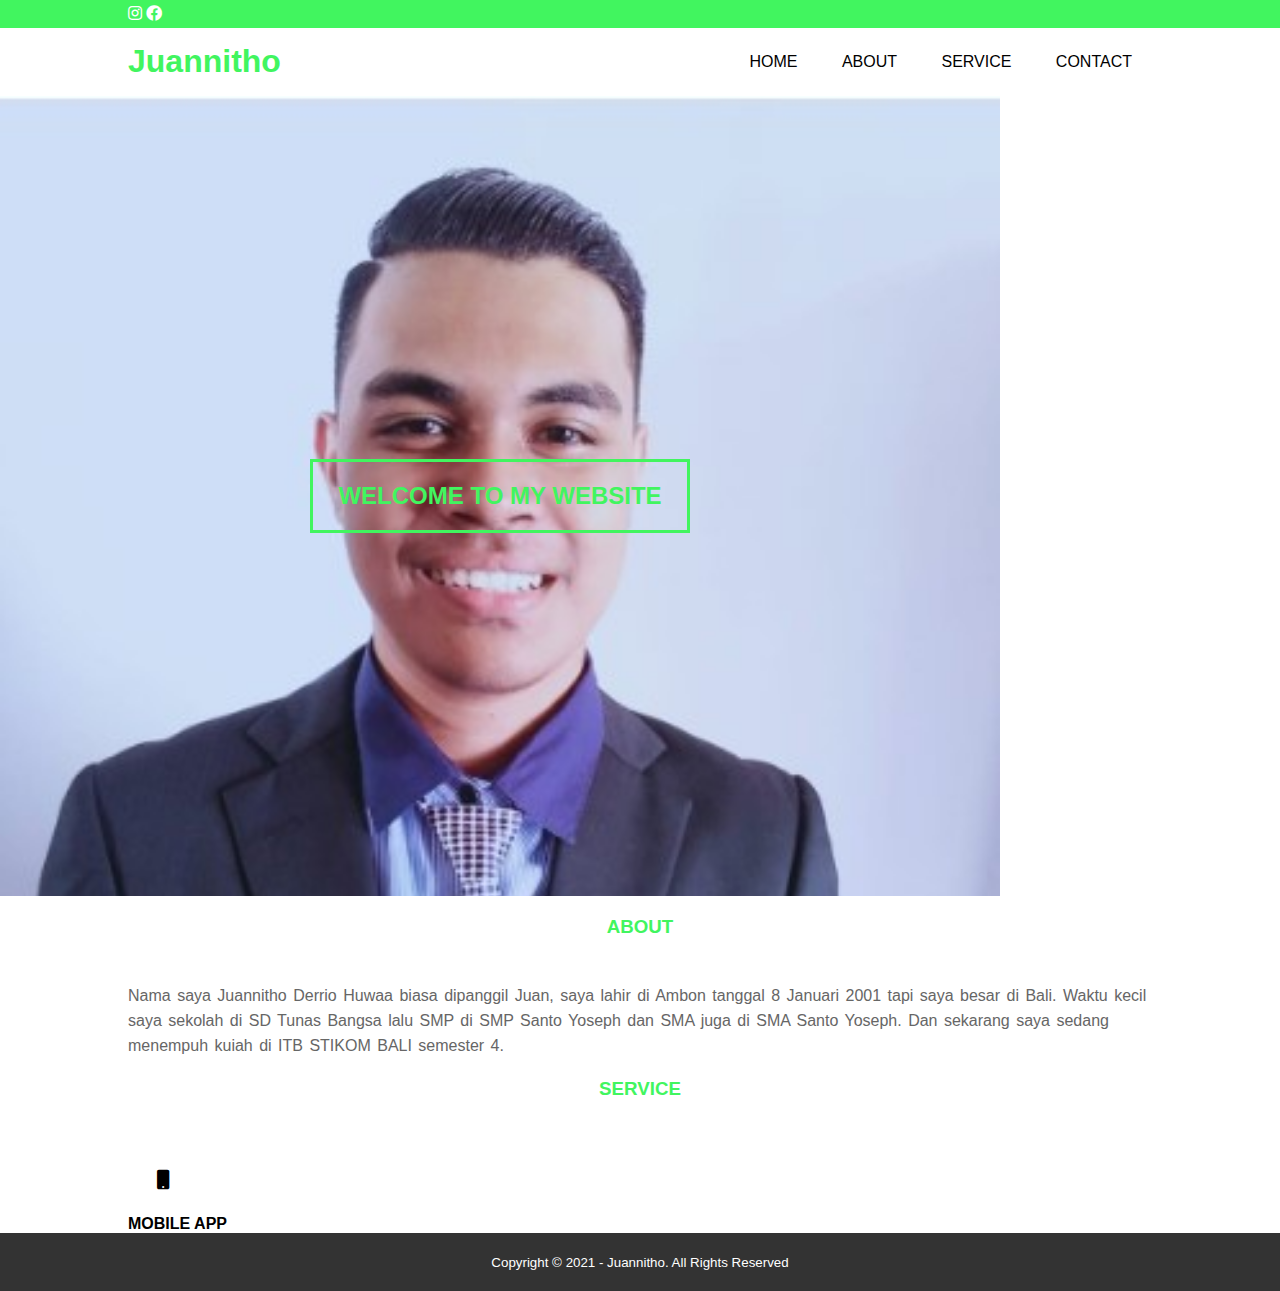
<file: index.html>
<!DOCTYPE html>
<html>
<head>
	<meta charset="utf-8">
	<meta name="viewport" content="width=device-width, initial-scale=1">
	<title>Juannitho Derrio</title>
	<link rel="stylesheet" type="text/css" href="style.css">
	<link rel="stylesheet" type="text/css" href="https://cdnjs.cloudflare.com/ajax/libs/font-awesome/5.15.3/css/all.min.css">
</head>
<body>
	   <!-- loader -->
		<div class="bg-loader">
			<div class="loader"></div>
		</div>
		<!-- header -->
		<div class="medsos">
			<div class="container">
				<ul>
					<li><a href="#"><i class="fab fa-instagram"></i></a></li>
					<li><a href="#"><i class="fab fa-facebook"></i></a></li>
				</ul>
			</div>
		</div>
		<header>
			<div class="container">
				<h1><a href="">Juannitho</a></h1>
				<ul>
					<li><a href="index.html">HOME</a></li>
					<li><a href="about.html">ABOUT</a></li>
					<li><a href="service.html">SERVICE</a></li>
					<li><a href="contact.html">CONTACT</a></li>
				</ul>
			</div>
		</header>

		<!-- banner -->
		<section class="banner">
			<h2>WELCOME TO MY WEBSITE</h2>
		</section>

		<!-- about -->
		<section class="about">
			<div class="container">
				<h3>ABOUT</h3>
				<p>Nama saya Juannitho Derrio Huwaa biasa dipanggil Juan, saya lahir di Ambon tanggal 8 Januari 2001 tapi saya besar di Bali. Waktu kecil saya sekolah di SD Tunas Bangsa lalu SMP di SMP Santo Yoseph dan SMA juga di SMA Santo Yoseph. Dan sekarang saya sedang menempuh kuiah di ITB STIKOM BALI semester 4. </p>
			</div>
		</section>

		<!-- service -->
		<section class="service">
			<div class="container">
				<h3>SERVICE</h3>
				<div class="col-1">
					<div class="icon"><i class="fas fa-mobile"></i></div>
					<h4>MOBILE APP</h4>
			 </div>
			  </div>
		</section>

		<!-- footer -->
		<footer>
			<div class="container">
				<small>Copyright &copy; 2021 - Juannitho. All Rights Reserved</small>
			</div>
		</footer>

</body>
</html>
</file>
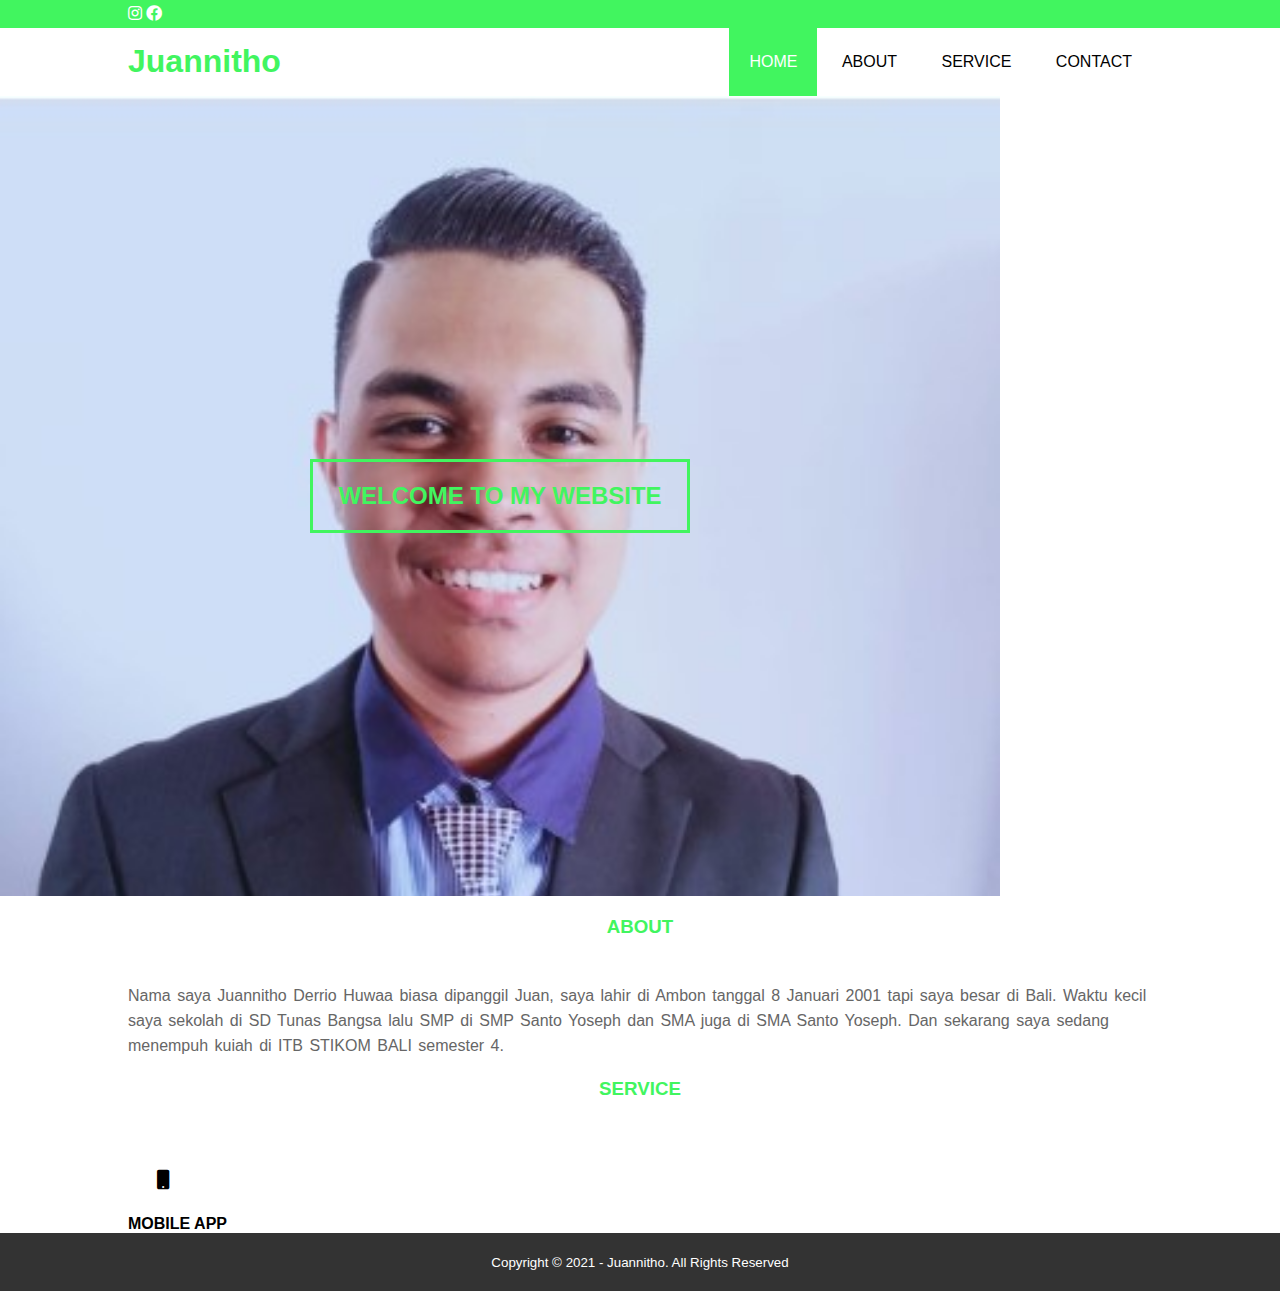
<file: company-profile/index.html>
<!DOCTYPE html>
<html>
<head>
	<meta charset="utf-8">
	<meta name="viewport" content="width=device-width, initial-scale=1">
	<title>Juannitho Derrio</title>
	<link rel="stylesheet" type="text/css" href="css/style.css">
	<link rel="stylesheet" type="text/css" href="https://cdnjs.cloudflare.com/ajax/libs/font-awesome/5.15.3/css/all.min.css">
</head>
<body>
	   <!-- loader -->
		<div class="bg-loader">
			<div class="loader"></div>
		</div>
		<!-- header -->
		<div class="medsos">
			<div class="container">
				<ul>
					<li><a href="#"><i class="fab fa-instagram"></i></a></li>
					<li><a href="#"><i class="fab fa-facebook"></i></a></li>
				</ul>
			</div>
		</div>
		<header>
			<div class="container">
				<h1><a href="">Juannitho</a></h1>
				<ul>
					<li class="active"><a href="index.html">HOME</a></li>
					<li><a href="about.html">ABOUT</a></li>
					<li><a href="service.html">SERVICE</a></li>
					<li><a href="contact.html">CONTACT</a></li>
				</ul>
			</div>
		</header>

		<!-- banner -->
		<section class="banner">
			<h2>WELCOME TO MY WEBSITE</h2>
		</section>

		<!-- about -->
		<section class="about">
			<div class="container">
				<h3>ABOUT</h3>
				<p>Nama saya Juannitho Derrio Huwaa biasa dipanggil Juan, saya lahir di Ambon tanggal 8 Januari 2001 tapi saya besar di Bali. Waktu kecil saya sekolah di SD Tunas Bangsa lalu SMP di SMP Santo Yoseph dan SMA juga di SMA Santo Yoseph. Dan sekarang saya sedang menempuh kuiah di ITB STIKOM BALI semester 4. </p>
			</div>
		</section>

		<!-- service -->
		<section class="service">
			<div class="container">
				<h3>SERVICE</h3>
				<div class="col-1">
					<div class="icon"><i class="fas fa-mobile"></i></div>
					<h4>MOBILE APP</h4>
			 </div>
			  </div>
		</section>

		<!-- footer -->
		<footer>
			<div class="container">
				<small>Copyright &copy; 2021 - Juannitho. All Rights Reserved</small>
			</div>
		</footer>

</body>
</html>
</file>
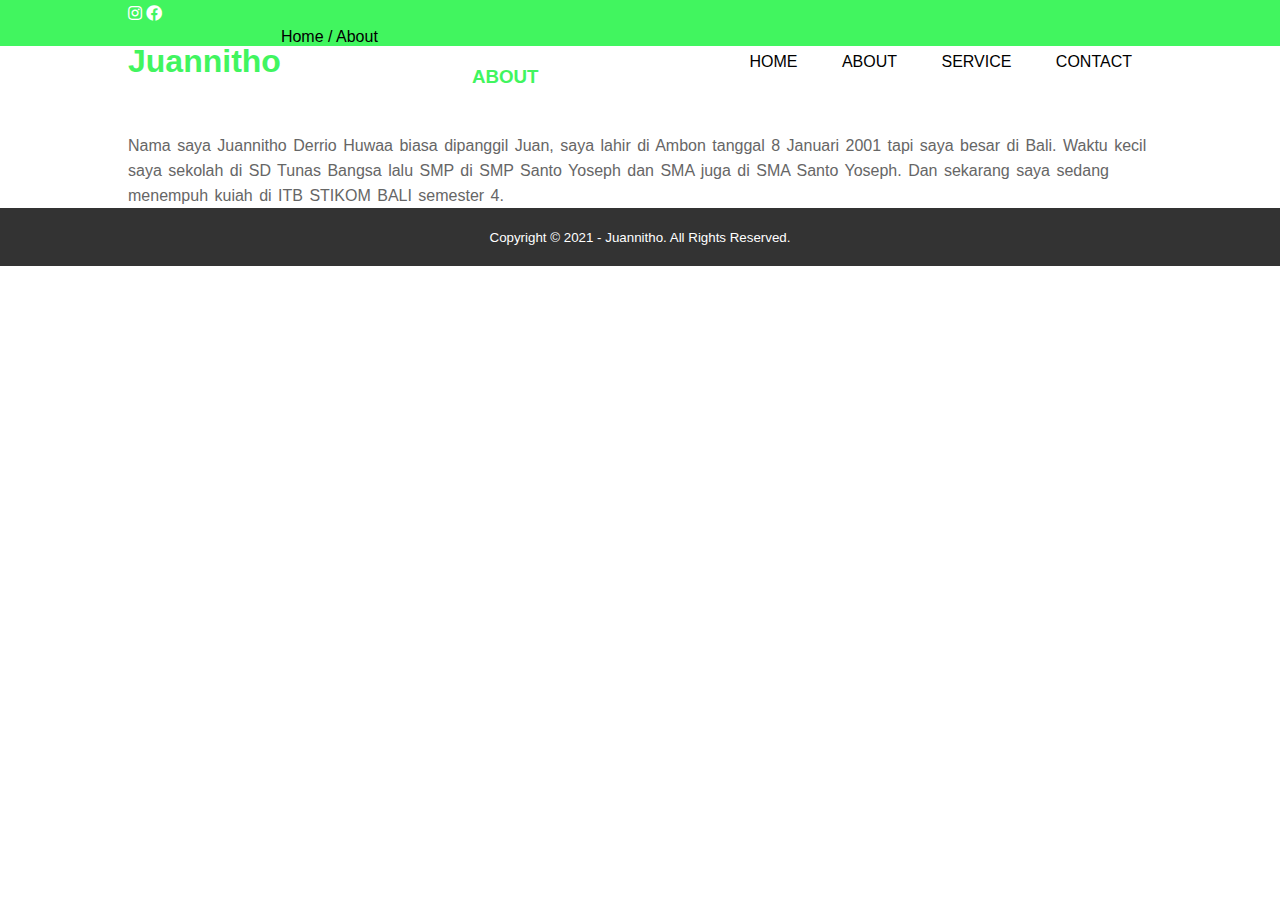
<file: about.html>
<!DOCTYPE html>
<html>
<head>
	<meta charset="utf-8">
	<meta name="viewport" content="width=device-width, initial-scale=1">
	<title>Juannitho Derrio</title>
	<link rel="stylesheet" type="text/css" href="style.css">
	<link rel="stylesheet" type="text/css" href="https://cdnjs.cloudflare.com/ajax/libs/font-awesome/5.15.3/css/all.min.css">
</head>
<body>
	   <!-- loader -->
		<div class="bg-loader">
			<div class="loader"></div>
		</div>
		<!-- header -->
		<div class="medsos">
			<div class="container">
				<ul>
					<li><a href="#"><i class="fab fa-instagram"></i></a></li>
					<li><a href="#"><i class="fab fa-facebook"></i></a></li>
				</ul>
			</div>
		</div>
		<header>
			<div class="container">
				<h1><a href="">Juannitho</a></h1>
				<ul>
					<li><a href="index.html">HOME</a></li>
					<li><a href="about.html">ABOUT</a></li>
					<li><a href="service.html">SERVICE</a></li>
					<li><a href="contact.html">CONTACT</a></li>
				</ul>
			</div>
		</header>

		<!-- label -->
		<section class="label">
			<div class="container">
				<p>Home / About</p>
			</div>
		</section>







        <!-- about -->
		<section class="about">
			<div class="container">
				<h3>ABOUT</h3>
				<p>Nama saya Juannitho Derrio Huwaa biasa dipanggil Juan, saya lahir di Ambon tanggal 8 Januari 2001 tapi saya besar di Bali. Waktu kecil saya sekolah di SD Tunas Bangsa lalu SMP di SMP Santo Yoseph dan SMA juga di SMA Santo Yoseph. Dan sekarang saya sedang menempuh kuiah di ITB STIKOM BALI semester 4. </p>
			</div>
		</section>



		<!-- footer -->
		<footer>
			<div class="container">
				<small>Copyright &copy; 2021 - Juannitho. All Rights Reserved.</small>
			</div>
		</footer>

</body>
</html>
</file>
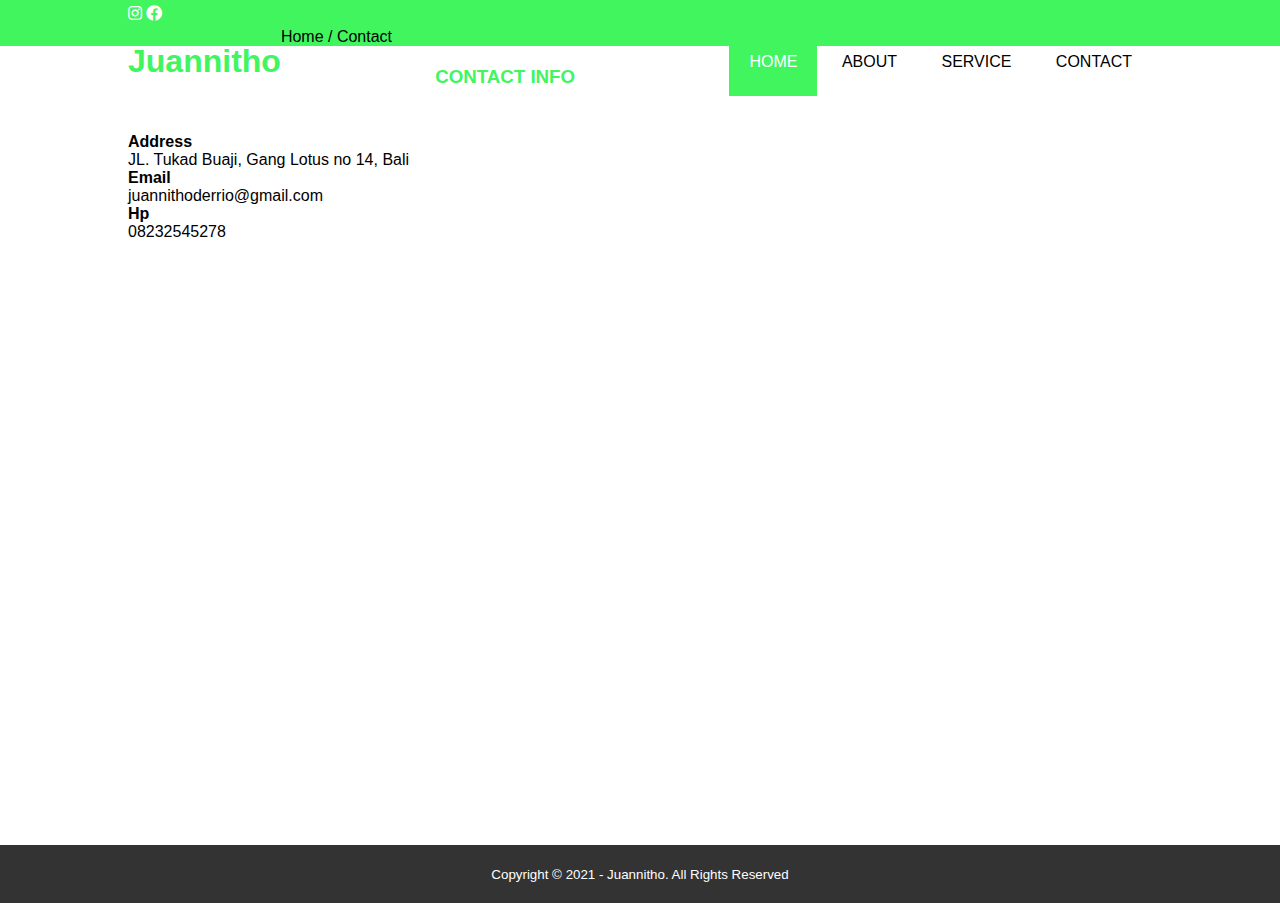
<file: contact.html>
<!DOCTYPE html>
<html>
<head>
	<meta charset="utf-8">
	<meta name="viewport" content="width=device-width, initial-scale=1">
	<title>Juannitho Derrio</title>
	<link rel="stylesheet" type="text/css" href="style.css">
	<link rel="stylesheet" type="text/css" href="https://cdnjs.cloudflare.com/ajax/libs/font-awesome/5.15.3/css/all.min.css">
</head>
<body>
	   <!-- loader -->
		<div class="bg-loader">
			<div class="loader"></div>
		</div>
		<!-- header -->
		<div class="medsos">
			<div class="container">
				<ul>
					<li><a href="#"><i class="fab fa-instagram"></i></a></li>
					<li><a href="#"><i class="fab fa-facebook"></i></a></li>
				</ul>
			</div>
		</div>
		<header>
			<div class="container">
				<h1><a href="">Juannitho</a></h1>
				<ul>
					<li class="active"><a href="index.html">HOME</a></li>
					<li><a href="about.html">ABOUT</a></li>
					<li><a href="service.html">SERVICE</a></li>
					<li><a href="contact.html">CONTACT</a></li>
				</ul>
			</div>
		</header>

		<!-- label -->
		<section class="label">
			<div class="container">
				<p>Home / Contact</p>
			</div>
		</section>

		<!-- contact -->
		<section class="contact">
			<div class="container">
				<h3>CONTACT INFO</h3>
				<div class="col-3">
					<h4>Address</h4>
					<p>JL. Tukad Buaji, Gang Lotus no 14, Bali</p>
				</div>
				<div class="col-3">
					<h4>Email</h4>
					<p>juannithoderrio@gmail.com</p>
				</div>
				<div class="col-3">
					<h4>Hp</h4>
					<p>08232545278</p>
				</div>
			 </div>
			 <iframe src="https://www.google.com/maps/embed?pb=!1m18!1m12!1m3!1d3944.066096371041!2d115.2174081142903!3d-8.685264793759782!2m3!1f0!2f0!3f0!3m2!1i1024!2i768!4f13.1!3m3!1m2!1s0x2dd240e3f5b40d29%3A0xbff0cf1e2c65db89!2sGg.%20Lotus%20No.14%2C%20Sesetan%2C%20Kec.%20Denpasar%20Sel.%2C%20Kota%20Denpasar%2C%20Bali%2080225!5e0!3m2!1sid!2sid!4v1622639084692!5m2!1sid!2sid" width="900" height="600" style="border:0;" allowfullscreen="" loading="lazy"></iframe>
			  </div>
		</section>

		<!-- footer -->
		<footer>
			<div class="container">
				<small>Copyright &copy; 2021 - Juannitho. All Rights Reserved</small>
			</div>
		</footer>

</body>
</html>
</file>
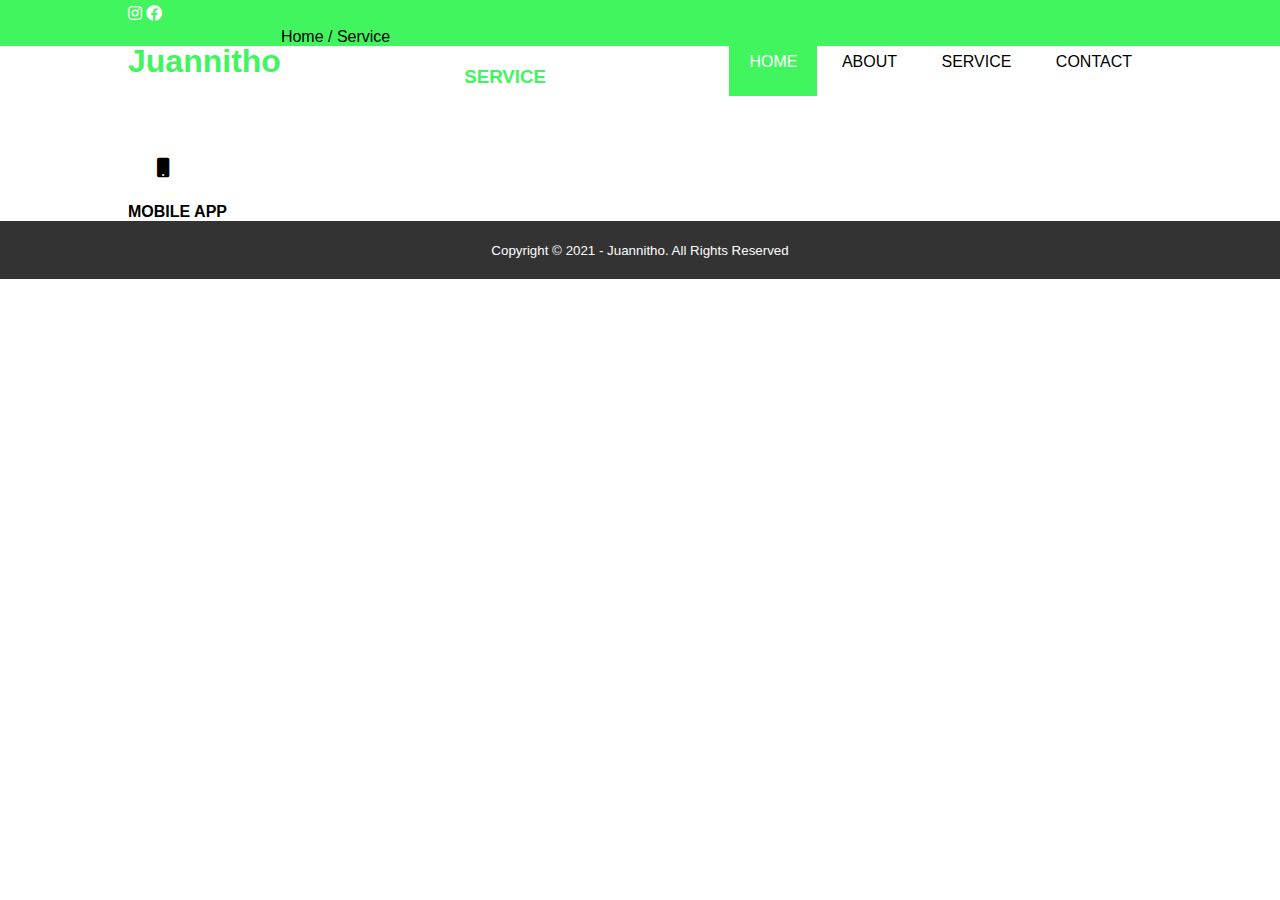
<file: service.html>
<!DOCTYPE html>
<head>
<html>
	<meta charset="utf-8">
	<meta name="viewport" content="width=device-width, initial-scale=1">
	<title>Juannitho Derrio</title>
	<link rel="stylesheet" type="text/css" href="style.css">
	<link rel="stylesheet" type="text/css" href="https://cdnjs.cloudflare.com/ajax/libs/font-awesome/5.15.3/css/all.min.css">
</head>
<body>
	   <!-- loader -->
		<div class="bg-loader">
			<div class="loader"></div>
		</div>
		<!-- header -->
		<div class="medsos">
			<div class="container">
				<ul>
					<li><a href="#"><i class="fab fa-instagram"></i></a></li>
					<li><a href="#"><i class="fab fa-facebook"></i></a></li>
				</ul>
			</div>
		</div>
		<header>
			<div class="container">
				<h1><a href="">Juannitho</a></h1>
				<ul>
					<li class="active"><a href="index.html">HOME</a></li>
					<li><a href="about.html">ABOUT</a></li>
					<li><a href="service.html">SERVICE</a></li>
					<li><a href="contact.html">CONTACT</a></li>
				</ul>
			</div>
		</header>

		<!-- label -->
		<section class="label">
			<div class="container">
				<p>Home / Service</p>
			</div>
		</section>

		<!-- service -->
		<section class="service">
			<div class="container">
				<h3>SERVICE</h3>
				<div class="col-1">
					<div class="icon"><i class="fas fa-mobile"></i></div>
					<h4>MOBILE APP</h4>
			 </div>
			  </div>
		</section>

		<!-- footer -->
		<footer>
			<div class="container">
				<small>Copyright &copy; 2021 - Juannitho. All Rights Reserved</small>
			</div>
		</footer>

</body>
</html>
</file>
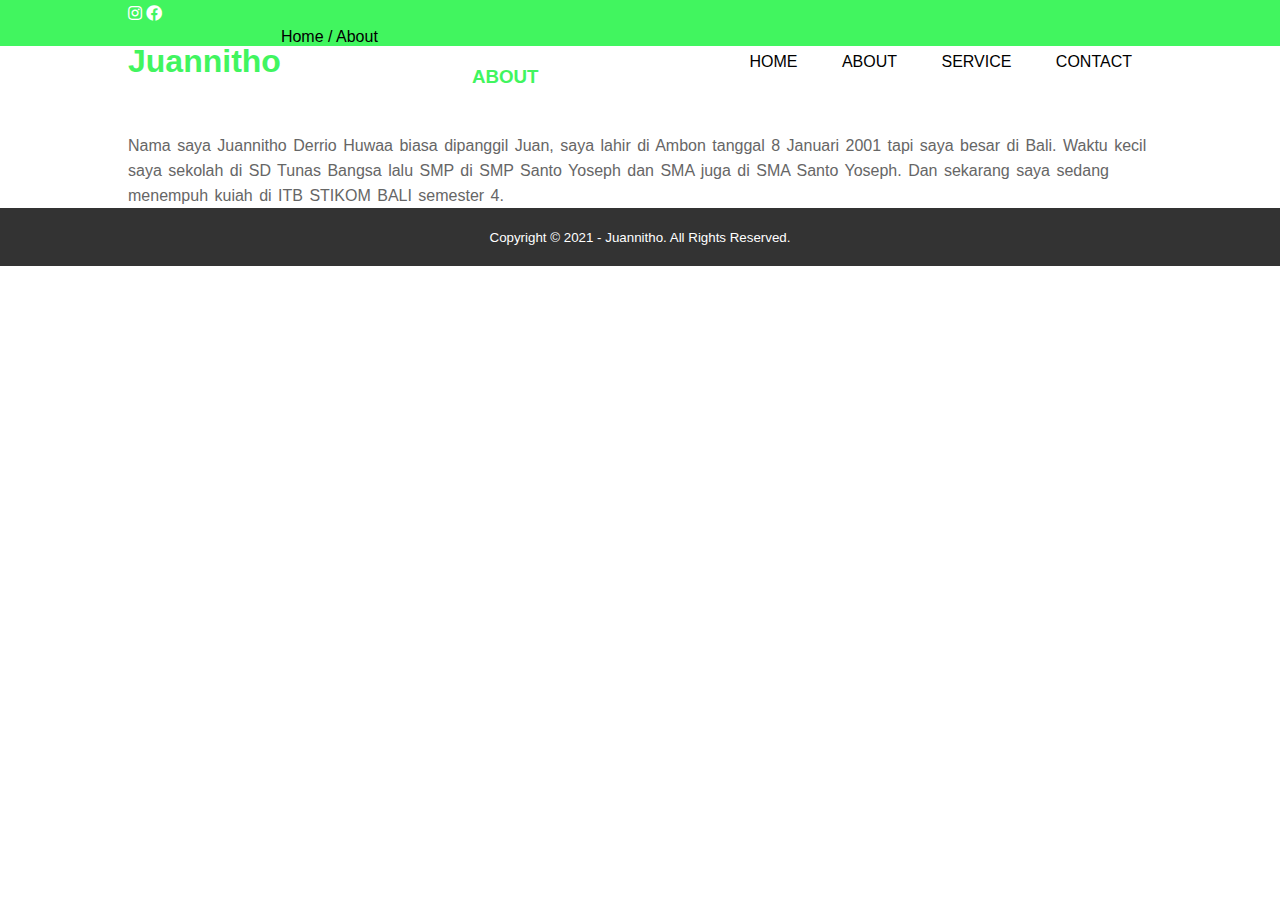
<file: company-profile/about.html>
<!DOCTYPE html>
<html>
<head>
	<meta charset="utf-8">
	<meta name="viewport" content="width=device-width, initial-scale=1">
	<title>Juannitho Derrio</title>
	<link rel="stylesheet" type="text/css" href="css/style.css">
	<link rel="stylesheet" type="text/css" href="https://cdnjs.cloudflare.com/ajax/libs/font-awesome/5.15.3/css/all.min.css">
</head>
<body>
	   <!-- loader -->
		<div class="bg-loader">
			<div class="loader"></div>
		</div>
		<!-- header -->
		<div class="medsos">
			<div class="container">
				<ul>
					<li><a href="#"><i class="fab fa-instagram"></i></a></li>
					<li><a href="#"><i class="fab fa-facebook"></i></a></li>
				</ul>
			</div>
		</div>
		<header>
			<div class="container">
				<h1><a href="">Juannitho</a></h1>
				<ul>
					<li><a href="index.html">HOME</a></li>
					<li><a href="about.html">ABOUT</a></li>
					<li><a href="service.html">SERVICE</a></li>
					<li><a href="contact.html">CONTACT</a></li>
				</ul>
			</div>
		</header>

		<!-- label -->
		<section class="label">
			<div class="container">
				<p>Home / About</p>
			</div>
		</section>







        <!-- about -->
		<section class="about">
			<div class="container">
				<h3>ABOUT</h3>
				<p>Nama saya Juannitho Derrio Huwaa biasa dipanggil Juan, saya lahir di Ambon tanggal 8 Januari 2001 tapi saya besar di Bali. Waktu kecil saya sekolah di SD Tunas Bangsa lalu SMP di SMP Santo Yoseph dan SMA juga di SMA Santo Yoseph. Dan sekarang saya sedang menempuh kuiah di ITB STIKOM BALI semester 4. </p>
			</div>
		</section>



		<!-- footer -->
		<footer>
			<div class="container">
				<small>Copyright &copy; 2021 - Juannitho. All Rights Reserved.</small>
			</div>
		</footer>

</body>
</html>
</file>
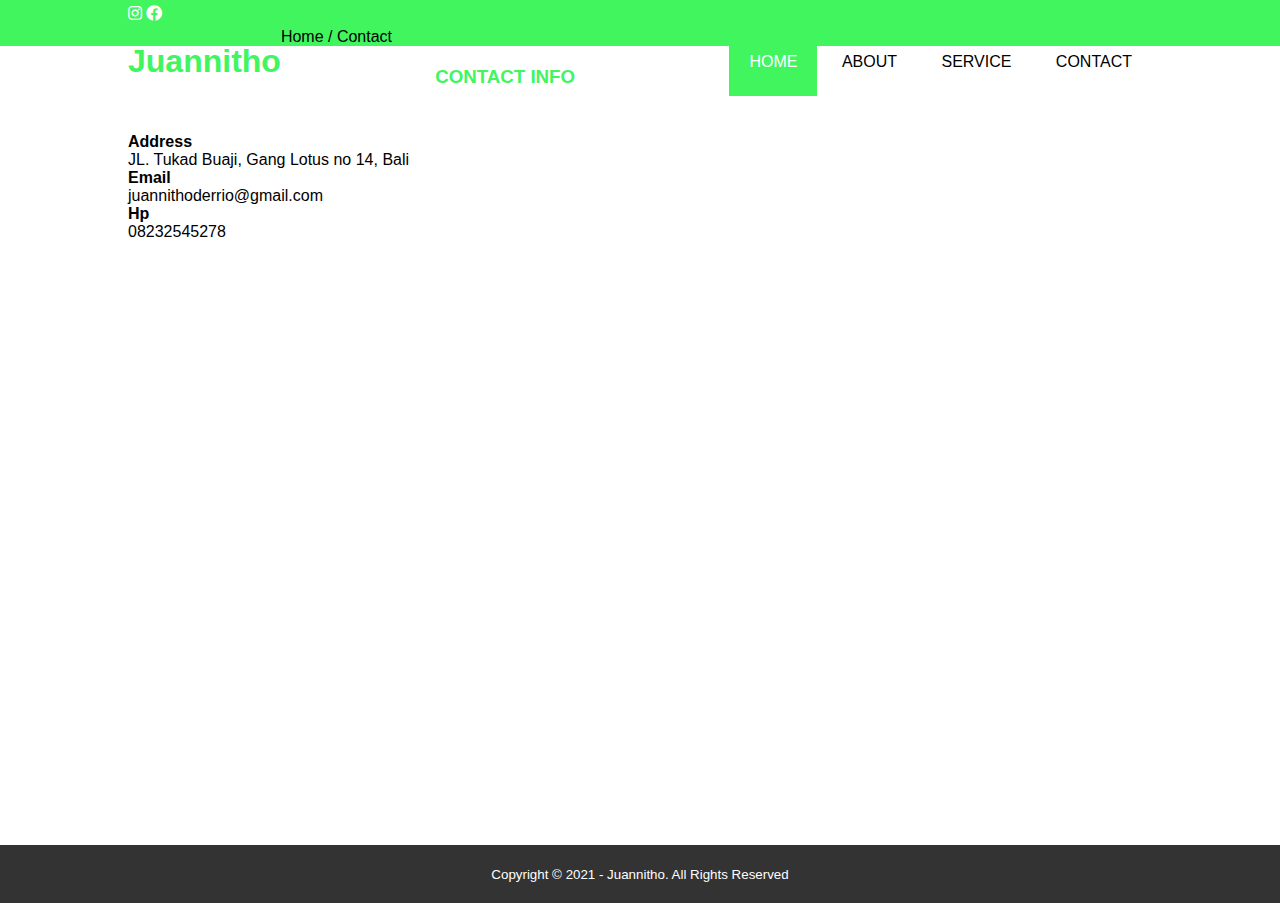
<file: company-profile/contact.html>
<!DOCTYPE html>
<html>
<head>
	<meta charset="utf-8">
	<meta name="viewport" content="width=device-width, initial-scale=1">
	<title>Juannitho Derrio</title>
	<link rel="stylesheet" type="text/css" href="css/style.css">
	<link rel="stylesheet" type="text/css" href="https://cdnjs.cloudflare.com/ajax/libs/font-awesome/5.15.3/css/all.min.css">
</head>
<body>
	   <!-- loader -->
		<div class="bg-loader">
			<div class="loader"></div>
		</div>
		<!-- header -->
		<div class="medsos">
			<div class="container">
				<ul>
					<li><a href="#"><i class="fab fa-instagram"></i></a></li>
					<li><a href="#"><i class="fab fa-facebook"></i></a></li>
				</ul>
			</div>
		</div>
		<header>
			<div class="container">
				<h1><a href="">Juannitho</a></h1>
				<ul>
					<li class="active"><a href="index.html">HOME</a></li>
					<li><a href="about.html">ABOUT</a></li>
					<li><a href="service.html">SERVICE</a></li>
					<li><a href="contact.html">CONTACT</a></li>
				</ul>
			</div>
		</header>

		<!-- label -->
		<section class="label">
			<div class="container">
				<p>Home / Contact</p>
			</div>
		</section>

		<!-- contact -->
		<section class="contact">
			<div class="container">
				<h3>CONTACT INFO</h3>
				<div class="col-3">
					<h4>Address</h4>
					<p>JL. Tukad Buaji, Gang Lotus no 14, Bali</p>
				</div>
				<div class="col-3">
					<h4>Email</h4>
					<p>juannithoderrio@gmail.com</p>
				</div>
				<div class="col-3">
					<h4>Hp</h4>
					<p>08232545278</p>
				</div>
			 </div>
			 <iframe src="https://www.google.com/maps/embed?pb=!1m18!1m12!1m3!1d3944.066096371041!2d115.2174081142903!3d-8.685264793759782!2m3!1f0!2f0!3f0!3m2!1i1024!2i768!4f13.1!3m3!1m2!1s0x2dd240e3f5b40d29%3A0xbff0cf1e2c65db89!2sGg.%20Lotus%20No.14%2C%20Sesetan%2C%20Kec.%20Denpasar%20Sel.%2C%20Kota%20Denpasar%2C%20Bali%2080225!5e0!3m2!1sid!2sid!4v1622639084692!5m2!1sid!2sid" width="900" height="600" style="border:0;" allowfullscreen="" loading="lazy"></iframe>
			  </div>
		</section>

		<!-- footer -->
		<footer>
			<div class="container">
				<small>Copyright &copy; 2021 - Juannitho. All Rights Reserved</small>
			</div>
		</footer>

</body>
</html>
</file>
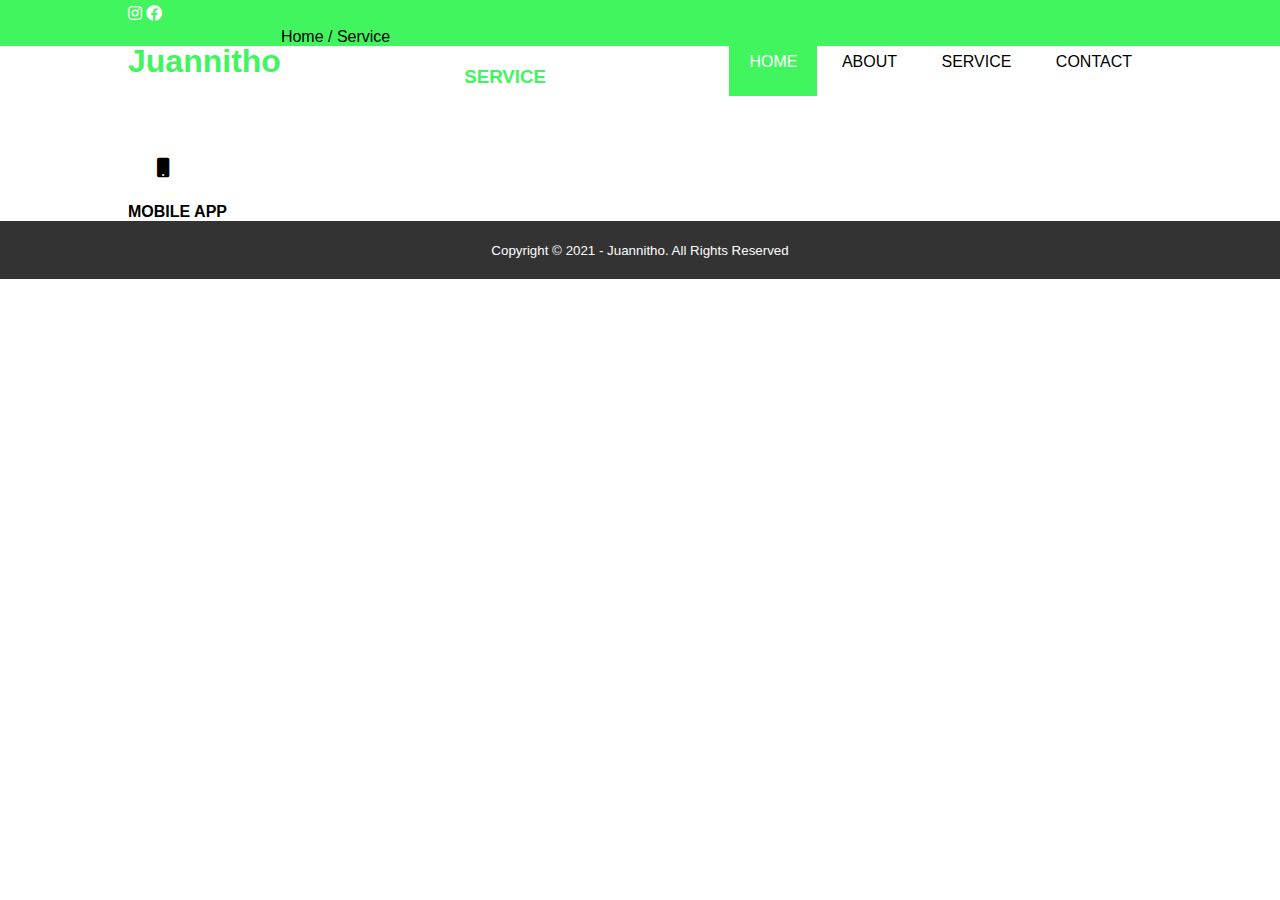
<file: company-profile/service.html>
<!DOCTYPE html>
<head>
<html>
	<meta charset="utf-8">
	<meta name="viewport" content="width=device-width, initial-scale=1">
	<title>Juannitho Derrio</title>
	<link rel="stylesheet" type="text/css" href="css/style.css">
	<link rel="stylesheet" type="text/css" href="https://cdnjs.cloudflare.com/ajax/libs/font-awesome/5.15.3/css/all.min.css">
</head>
<body>
	   <!-- loader -->
		<div class="bg-loader">
			<div class="loader"></div>
		</div>
		<!-- header -->
		<div class="medsos">
			<div class="container">
				<ul>
					<li><a href="#"><i class="fab fa-instagram"></i></a></li>
					<li><a href="#"><i class="fab fa-facebook"></i></a></li>
				</ul>
			</div>
		</div>
		<header>
			<div class="container">
				<h1><a href="">Juannitho</a></h1>
				<ul>
					<li class="active"><a href="index.html">HOME</a></li>
					<li><a href="about.html">ABOUT</a></li>
					<li><a href="service.html">SERVICE</a></li>
					<li><a href="contact.html">CONTACT</a></li>
				</ul>
			</div>
		</header>

		<!-- label -->
		<section class="label">
			<div class="container">
				<p>Home / Service</p>
			</div>
		</section>

		<!-- service -->
		<section class="service">
			<div class="container">
				<h3>SERVICE</h3>
				<div class="col-1">
					<div class="icon"><i class="fas fa-mobile"></i></div>
					<h4>MOBILE APP</h4>
			 </div>
			  </div>
		</section>

		<!-- footer -->
		<footer>
			<div class="container">
				<small>Copyright &copy; 2021 - Juannitho. All Rights Reserved</small>
			</div>
		</footer>

</body>
</html>
</file>
<file: style.css>
* {
	padding: 0;
	margin: 0;
	font-family: sans-serif;
}
a {
	color: inherit;
	text-decoration: none;
}
.medsos {
	padding: 5px 0;
	background-color:  #41f55f ;
}
.medsos ul li {
	display: inline-block;
	color: #fff;
}
.container {
	width: 80%;
	margin: 0 auto;
}
header h1{
	
	float: left;
	padding: 15px 0;
	color:  #41f55f;

}			
header ul{
	float: right;
}
header ul li {
	display: inline-block;
}
header ul li a {
	padding: 25px 20px;
	display: inline-block;
}
header ul li a:hover {
	background-color: #41f55f;
	color: #fff;
}
.active{
	background-color: #41f55f;
	color: #fff;
}
.banner {
	width: 1000px;
	height: 800px;
	background-image: url('banner.jpg');
	background-size: cover;
	display: flex;
	justify-content: center;
	align-items: center;
}
.banner h2 {
	color: #41f55f;
	z-index: 1;
	padding: 20px 25px;
	border: 3px solid  #41f55f;
}
section h3 {
	text-align: center;
	padding: 20px 0;
	color: #41f55f;
	margin-bottom: 25px;
}
.about p {
	color: #666;
	word-spacing: 2px;
	line-height: 25px;

}

.box .col-1 {
	width: 25%;
	padding: 20px;
	box-sizing: border-box;
	border: 1px solid;
	text-align: center;
}
.icon {
	width: 70px;
	height: 70px;
	border-radius: 50%;
	text-align: center;
	line-height: 70px;
	font-size: 20px;
}
footer {
	padding:  20px;
	background-color: #333;
	color: #fff;
	text-align: center;
}
.label {
	background-color: #41f55f;
}
</file>
<file: company-profile/css/style.css>
* {
	padding: 0;
	margin: 0;
	font-family: sans-serif;
}
a {
	color: inherit;
	text-decoration: none;
}
.medsos {
	padding: 5px 0;
	background-color:  #41f55f ;
}
.medsos ul li {
	display: inline-block;
	color: #fff;
}
.container {
	width: 80%;
	margin: 0 auto;
}
header h1{
	
	float: left;
	padding: 15px 0;
	color:  #41f55f;

}			
header ul{
	float: right;
}
header ul li {
	display: inline-block;
}
header ul li a {
	padding: 25px 20px;
	display: inline-block;
}
header ul li a:hover {
	background-color: #41f55f;
	color: #fff;
}
.active{
	background-color: #41f55f;
	color: #fff;
}
.banner {
	width: 1000px;
	height: 800px;
	background-image: url('../img/banner.jpg');
	background-size: cover;
	display: flex;
	justify-content: center;
	align-items: center;
}
.banner h2 {
	color: #41f55f;
	z-index: 1;
	padding: 20px 25px;
	border: 3px solid  #41f55f;
}
section h3 {
	text-align: center;
	padding: 20px 0;
	color: #41f55f;
	margin-bottom: 25px;
}
.about p {
	color: #666;
	word-spacing: 2px;
	line-height: 25px;

}

.box .col-1 {
	width: 25%;
	padding: 20px;
	box-sizing: border-box;
	border: 1px solid;
	text-align: center;
}
.icon {
	width: 70px;
	height: 70px;
	border-radius: 50%;
	text-align: center;
	line-height: 70px;
	font-size: 20px;
}
footer {
	padding:  20px;
	background-color: #333;
	color: #fff;
	text-align: center;
}
.label {
	background-color: #41f55f;
}
</file>
